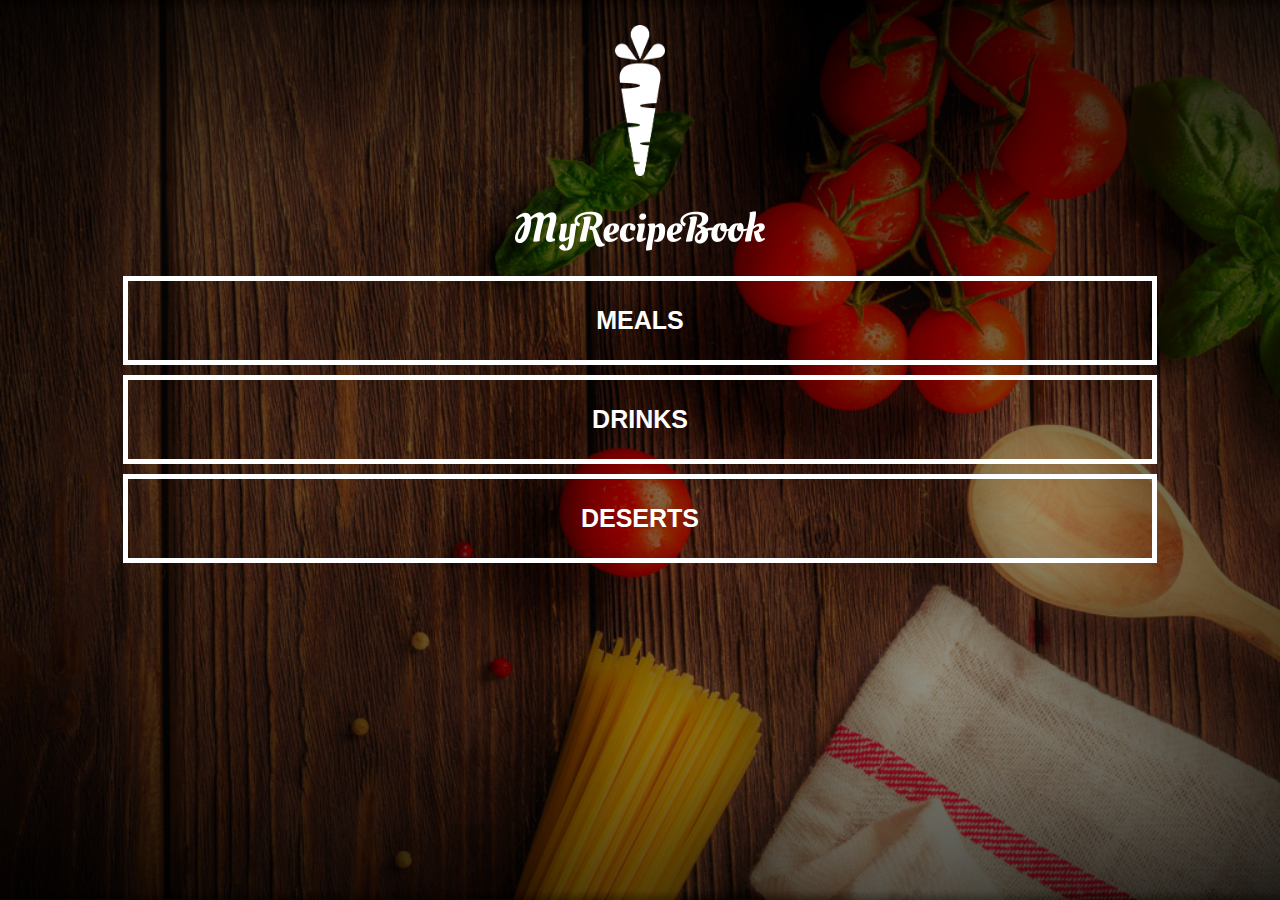
<file: index.html>
<!DOCTYPE html>
<html>
    <head>
    <title>My Recipe Book</title>
    <meta charset="UTF-8"/>
    <meta name="viewport" content="width=device-width, initial-scale=1.0"/>
    <link rel="stylesheet" href="style.css"/>
    </head>
    <body class="body-home">
    <div id="home">
        <img src="images/logo-img.png" id="home-logo-img">
        <img src="images/logo-text.png" id="home-logo-text">
        <div class="home-menu">

            <a href="list-recipes.html?category=main" class="home-menu-item">
                <p>Meals</p>
            </a>

            <a href="list-recipes.html?category=drink" class="home-menu-item">
                <p>Drinks</p>
            </a>

            <a href="list-recipes.html?category=dessert" class="home-menu-item">
                <p>Deserts</p>
            </a>

        </div>
    </div>

    </body>
</html>
</file>
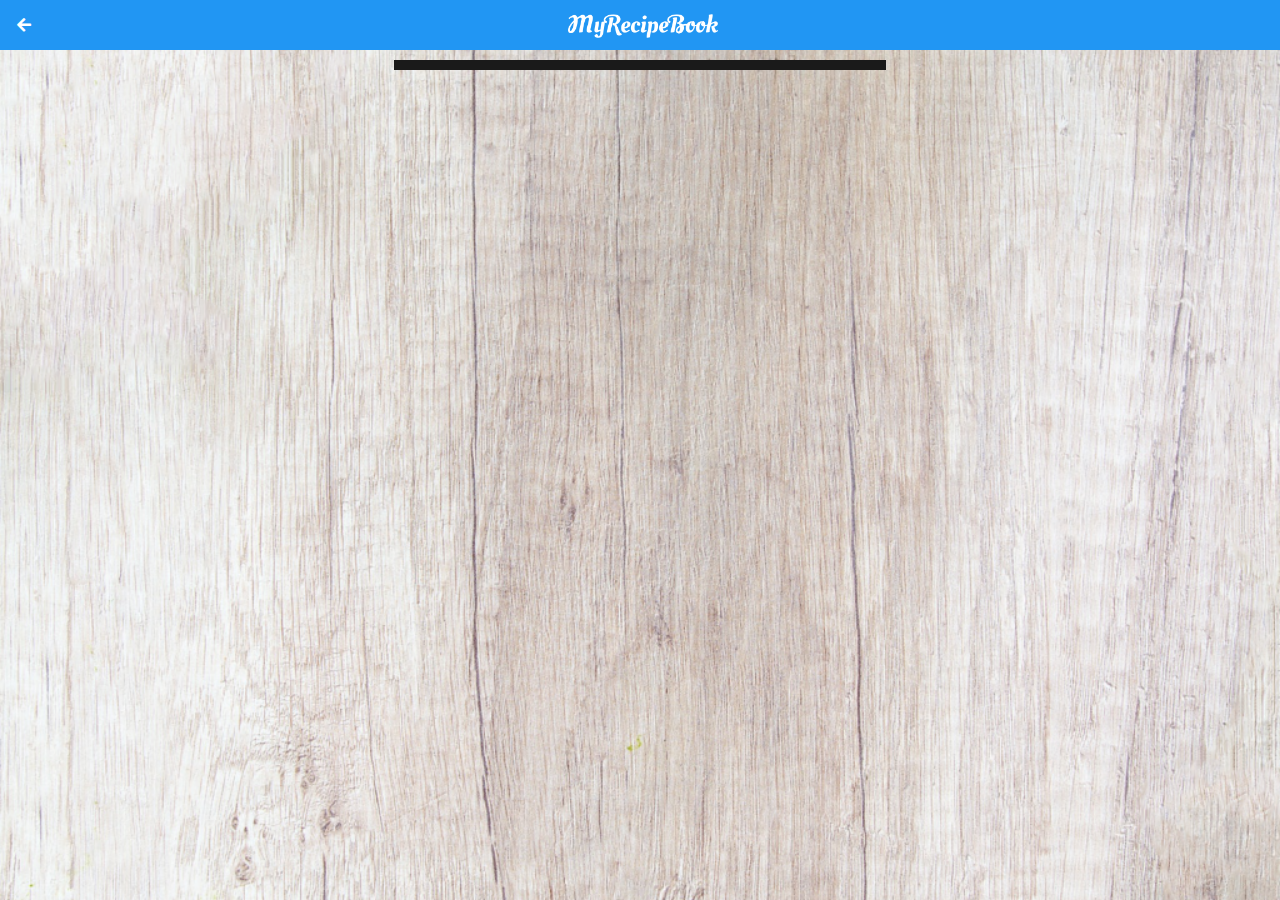
<file: list-recipes.html>
<!DOCTYPE html>
<html>
    <head>
    <title>My Recipe Book | </title>
    <meta charset="UTF-8"/>
    <meta name="viewport" content="width=device-width, initial-scale=1.0"/>
    <link rel="stylesheet" href="style.css"/>
    <link rel="stylesheet" href="FontAwesome/css/all.css"/>
    </head>
    <body class="body-meals" onload="getRecipeList()">

    <div class="header">
    <a href="index.html">
        <i class="fas fa-arrow-left"></i>
    </a>

      <img src="images/logo-text.png"/>
    </div>

    <div id="meals">

    <div class="meals-list" id="output">

    </div>

    </div>

        <script>
            var category = getCategory();

            function getRecipeList(){
                var rootPath = "https://mysite.itvarsity.org/api/recipe-book/";
                var fullPath = rootPath + "get-recipes/?category=" + category;

                fetch(fullPath)
                .then(function(response){
                    return response.json();
                })
                .then(function(data){
                    var output = "";
                    for(a = 0; a < data.length; a++){
                        output += 
                        `
                        <a href="show-recipe.html?id=${data[a].id}">
                            <div class="meals-list-item">
                                <h1> ${data[a].title}<i class="fas fa-chevron-circle-right"></i></h1>
                                <p>${data[a].description}</p>
                            </div>
                        </a>
                        `;
                    }
                    document.getElementById("output").innerHTML = output;
                })
                
            }

            function getCategory(){
                var url = window.location.href;
                var pos = url.search("=");
                var category = url.slice(pos + 1);

                return category;
            }
        </script>
    </body>
</html>
</file>
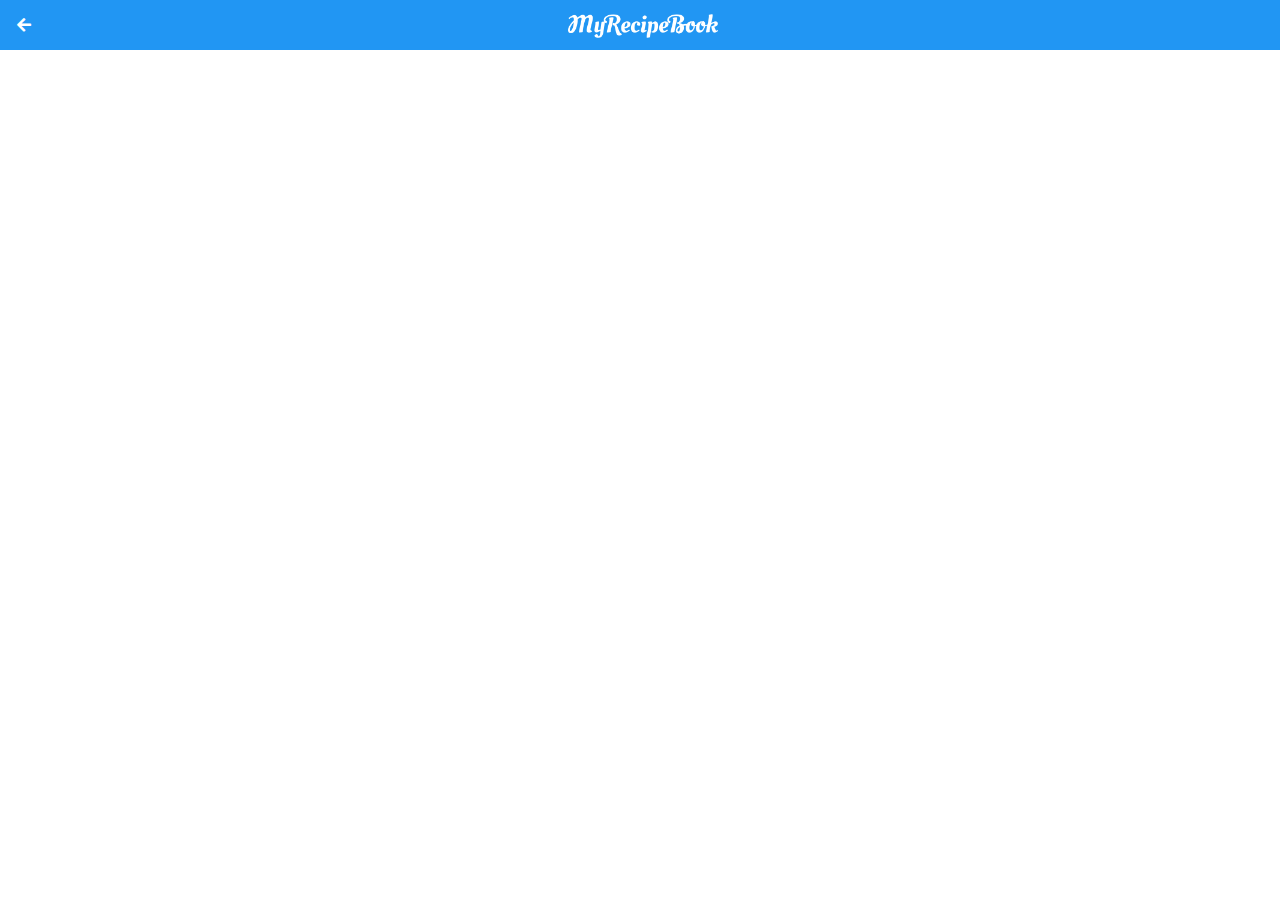
<file: show-recipe.html>
<!DOCTYPE html>
<html>
    <head>
    <title>My Recipe Book |</title>
    <meta charset="UTF-8"/>
    <meta name="viewport" content="width=device-width, initial-scale=1.0"/>
    <link rel="stylesheet" href="style.css"/>
    <link rel="stylesheet" href="FontAwesome/css/all.css"/>
    </head>
    <body class="body-recipes" onload="getRecipe()">

    <div class="header">
    <a href="#" id="back-link">
        <i class="fas fa-arrow-left"></i>
    </a>

      <img src="images/logo-text.png"/>
    </div>

    <div id="recipe">
        <div class="recipe-details" id="output">      
           
        </div>
    </div>

    <script>
        var id = getId();

        function getRecipe(){
            var rootPath = "https://mysite.itvarsity.org/api/recipe-book/";
            var fullPath = rootPath + "get-recipes/?id=" + id;

            fetch(fullPath)
            .then(function(response){
                return response.json();
            })
            .then(function(data){

                document.getElementById("back-link").href = "list-recipes.html?category=" + data[0].category;
                var output ="";

                output += 
                `
                <img src="${rootPath}uploads/${data[0].image}" />
                <h1>${data[0].title}</h1>
                <div class="recipe-details-ingredients">
                <h2>Ingredients</h2>    
                <ul>
                  ${data[0].ingredients}
                </ul>
                </div>
                <div class="recipe-details-steps">
                  <h2>Method</h2>
                  <ol>
                    ${data[0].method}
                  </ol>    
                </div>
                `;
                document.getElementById("output").innerHTML = output;
            })
        }

        function getId(){
            var url = window.location.href;
            var pos = url.search("=");
            var id = url.slice(pos + 1);

            return id;
        }

    </script>
    </body>
</html>
</file>
<file: style.css>
html{
    height: 100%;
    }
    
    body{
    font-family: sans-serif;
    margin: 0;
    padding: 0;
    height: 100%;
    }
    
    .body-home{
    background-image: url('images/background-01-port.png');
    background-position: center;
    background-attachment: fixed;
    background-repeat: no-repeat;
    background-size: cover;
    }
    
    .body-meals{
    background-image: url('images/background-02-port.png');
    background-position: center;
    background-attachment: fixed;
    background-repeat: no-repeat;
    background-size: cover;
    }
        
    /*========== HEADER ==========*/
    
    .header{
    background-color: #2196f3;
    width: 100%;
    height: 50px;
    top: 0;
    position: fixed;
    overflow: hidden;
    text-align: center;
    }
    
    .header i{
    float: left;
    padding: 17px 0px 0px 17px;
    color: #ffffff;    
    }
    
    .header img{
    width: 150px;
    padding-top: 14px;
    padding-right: 25px;
    }
    
    
    /*========== HOME PAGE ==========*/
    
    #home-logo-img{
    width: 50px;
    display: block;
    margin: auto;
    padding: 25px 10px 10px 10px;
    }
    
    #home-logo-text{
    width: auto;
    display: block;
    margin: auto;
    padding: 25px;
    }
    
    /*===== HOME PAGE MENU =====*/
    
    .home-menu-item {
    text-decoration: none;
    text-transform: uppercase;
    color: #ffffff;
    font-size: 25px;
    font-weight: bold;
    text-align: center;
    border: 5px solid #ffffff;
    display: block;
    margin: auto;
    margin-bottom: 10px;
    width: 80%;
    }
    
    /*========== MEALS PAGE ==========*/
    
    #meals{
    padding-top: 50px;
    }
    
    /*===== MEALS PAGE MENU =====*/
    
    .meals-list a {
    text-decoration: none;
    }
    
    .meals-list {
    border: 5px solid #1a1a1a;
    margin: 10px;
    }
    
    .meals-list h1{
    font-weight: bold;
    font-size: 20px;
    color: #1a1a1a;
    padding-left: 10px;
    }
    
    .meals-list i{
    float: right;
    color: #1a1a1a;
    padding-right: 10px;
    }
    
    
    
    .meals-list p{
    font-size: 15px;
    font-style: italic;
    color: #4d4d4d;
    margin-top: -7px;
    padding-left: 10px;
    }
    
    /*========== RECIPE PAGE ==========*/
    #recipe{
    padding-top: 50px;
    }
    
    
    /*===== RECIPE DETAILS =====*/
    .recipe-details img{
    width: 100%;
    }
    
    .recipe-details h1{
    font-size: 25px;
    text-align: center;
    border: 5px solid #1a1a1a;
    margin: 10px;
    padding: 5px;
    }
    
    .recipe-details h2{
    font-size: 20px;
    text-align: left;
    margin: 0;
    margin-left: 10px;
    }
    
    .recipe-details-info{
    margin-left: 25px;
    margin-right: 25px;
    }
    
    .recipe-details-info p{
    font-size: 13px;
    display: inline-block;
    }
    
    .recipe-details-ingredients label{
    line-height: 25px;
    margin-left: 10px;
    }
    
    .recipe-details-steps{
    padding-top: 20px;
    }
    
    .recipe-details-steps ol{
    padding-left: 28px;
    }
    
    /*========== RESPONSIVE LAYOUTS ==========*/
    
    @media only screen and (min-width: 600px) {
    #meals{
    width: 80%;
    margin: auto;
    }
    
    #recipe{
    width: 80%;
    margin: auto;
    }
    }
    
    @media only screen and (min-width: 1000px) {
    #meals{
    width: 60%;
    margin: auto;
    }
            
    #recipe{
    width: 60%;
    margin: auto;
    }
    }
    
    @media only screen and (min-width: 1000px) {
    #meals{
    width: 40%;
    margin: auto;
    }
                
    #recipe{
    width: 40%;
    margin: auto;
    }
    }
        
    @media only screen and (min-width: 720px){
    .body-home{
    background-image: url('images/background-01-land.png');
    }
    }
    
    .body-meals{
    background-image: url('images/background-02-land.png');
    }
</file>
